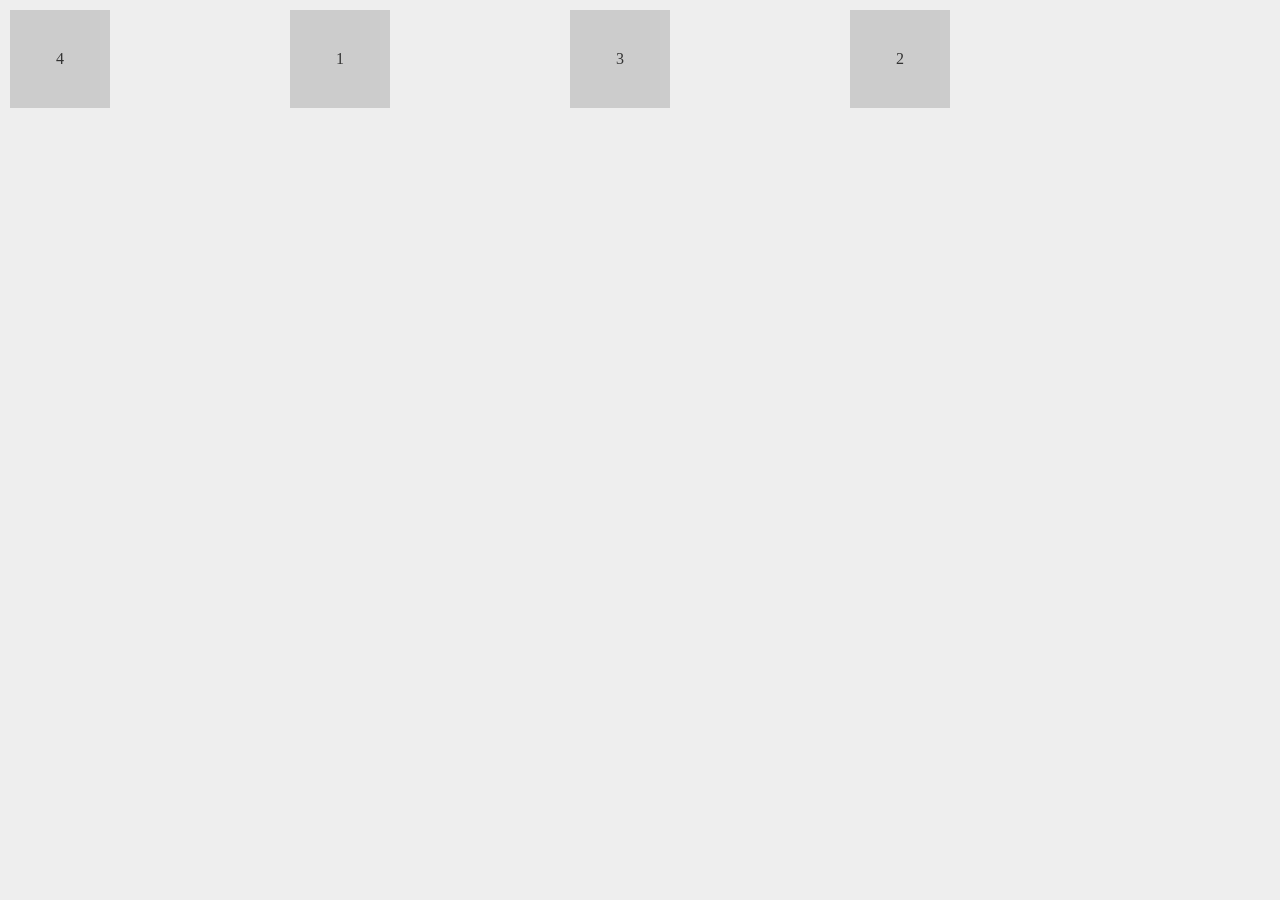
<file: element-order/index.html>
<!DOCTYPE html>
<html lang="en">
	<head>
		<title>Element Order</title>
		<link href="style.css" rel="stylesheet" type="text/css">
	</head>
	<body>
		<div class="wrapper">
			
			<section id="blocks">
				<div class="one">1</div>
				<div class="two">2</div>
				<div class="three">3</div>
				<div class="four">4</div>
			</section>
		
		</div>
	</body>
</html>
</file>
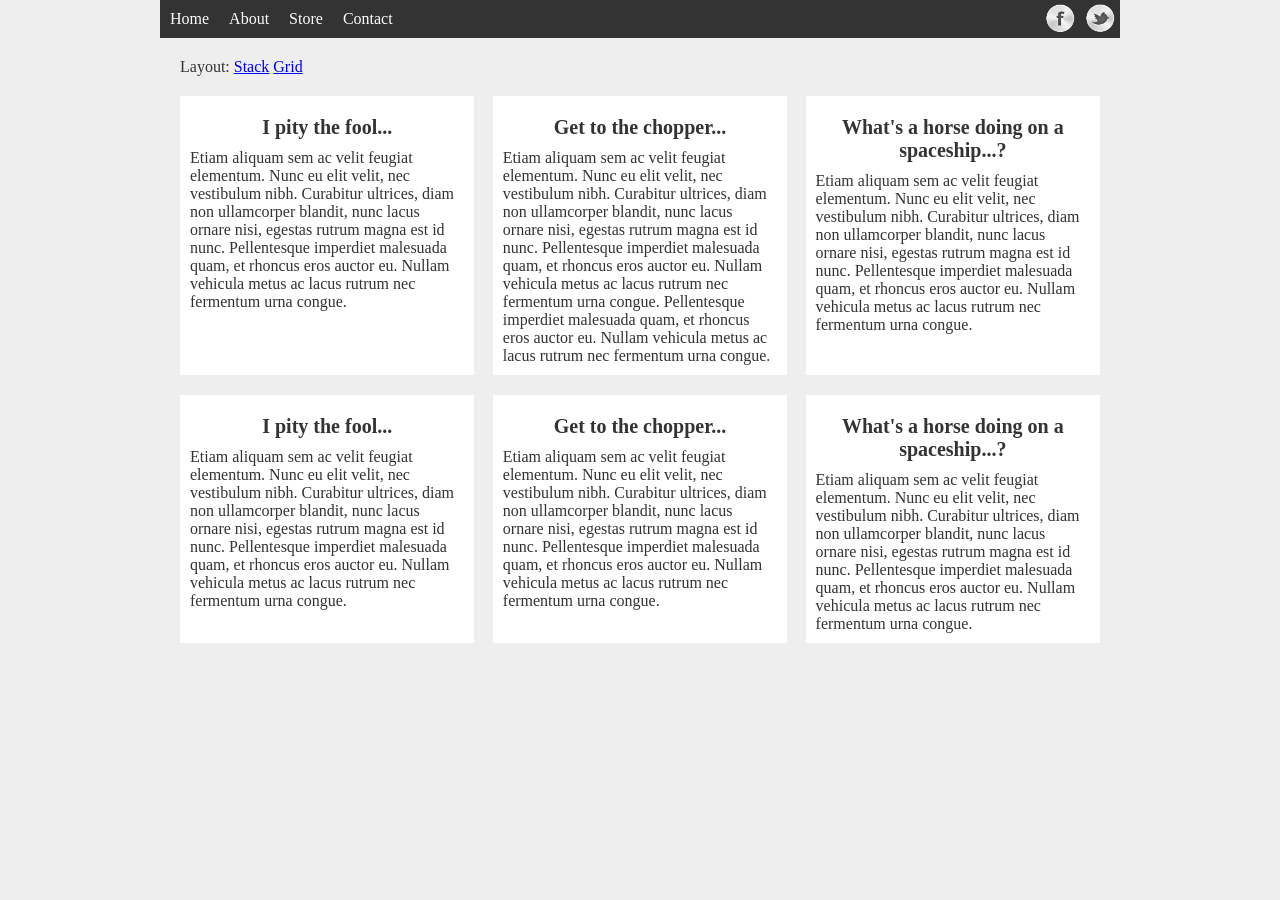
<file: grid-vs-stack/grid-vs-stack.html>
<!DOCTYPE html>
<html lang="en">
	<head>
		<title>Grid vs Stack</title>
		<link href="style.css" rel="stylesheet" type="text/css">
		<script src="https://code.jquery.com/jquery-1.12.1.js"></script>
	</head>
	<body>
		<div class="wrapper">
			
			<nav>
				<ul>
					<li><a href="">Home</a></li>
					<li><a href="">About</a></li>
					<li><a href="">Store</a></li>
					<li><a href="">Contact</a></li>
				</ul>
				<ul class="social">
					<li><a class="fb" href="">Facebook</a></li>
					<li><a class="tw" href="">Twitter</a></li>
				</ul>
			</nav>
			
			<div style="margin: 20px">
				<span>Layout: </span>
				<a class="stack" href="#">Stack</a>
				<a class="grid" href="#">Grid</a>
			</div>
			
			<section id="blocks">
				<article>
					<h2>I pity the fool...</h2>
					<p>Etiam aliquam sem ac velit feugiat elementum. Nunc eu elit velit, nec vestibulum nibh. Curabitur
						ultrices, diam non ullamcorper blandit, nunc lacus ornare nisi, egestas rutrum magna est id
						nunc. Pellentesque imperdiet malesuada quam, et rhoncus eros auctor eu. Nullam vehicula metus ac
						lacus rutrum nec fermentum urna congue.</p>
				</article>
				<article>
					<h2>Get to the chopper...</h2>
					<p>Etiam aliquam sem ac velit feugiat elementum. Nunc eu elit velit, nec vestibulum nibh. Curabitur
						ultrices, diam non ullamcorper blandit, nunc lacus ornare nisi, egestas rutrum magna est id
						nunc. Pellentesque imperdiet malesuada quam, et rhoncus eros auctor eu. Nullam vehicula metus ac
						lacus rutrum nec fermentum urna congue. Pellentesque imperdiet malesuada quam, et rhoncus eros
						auctor eu. Nullam vehicula metus ac lacus rutrum nec fermentum urna congue.</p>
				</article>
				<article>
					<h2>What's a horse doing on a spaceship...?</h2>
					<p>Etiam aliquam sem ac velit feugiat elementum. Nunc eu elit velit, nec vestibulum nibh. Curabitur
						ultrices, diam non ullamcorper blandit, nunc lacus ornare nisi, egestas rutrum magna est id
						nunc. Pellentesque imperdiet malesuada quam, et rhoncus eros auctor eu. Nullam vehicula metus ac
						lacus rutrum nec fermentum urna congue.</p>
				</article>
				<article>
					<h2>I pity the fool...</h2>
					<p>Etiam aliquam sem ac velit feugiat elementum. Nunc eu elit velit, nec vestibulum nibh. Curabitur
						ultrices, diam non ullamcorper blandit, nunc lacus ornare nisi, egestas rutrum magna est id
						nunc. Pellentesque imperdiet malesuada quam, et rhoncus eros auctor eu. Nullam vehicula metus ac
						lacus rutrum nec fermentum urna congue.</p>
				</article>
				<article>
					<h2>Get to the chopper...</h2>
					<p>Etiam aliquam sem ac velit feugiat elementum. Nunc eu elit velit, nec vestibulum nibh. Curabitur
						ultrices, diam non ullamcorper blandit, nunc lacus ornare nisi, egestas rutrum magna est id
						nunc. Pellentesque imperdiet malesuada quam, et rhoncus eros auctor eu. Nullam vehicula metus ac
						lacus rutrum nec fermentum urna congue.</p>
				</article>
				<article>
					<h2>What's a horse doing on a spaceship...?</h2>
					<p>Etiam aliquam sem ac velit feugiat elementum. Nunc eu elit velit, nec vestibulum nibh. Curabitur
						ultrices, diam non ullamcorper blandit, nunc lacus ornare nisi, egestas rutrum magna est id
						nunc. Pellentesque imperdiet malesuada quam, et rhoncus eros auctor eu. Nullam vehicula metus ac
						lacus rutrum nec fermentum urna congue.</p>
				</article>
			</section>
		
		</div>
		<script>
			$("a.stack").on("click", function () {
				$("article").addClass("stack");
			})
			$("a.grid").on("click", function () {
				$("article").removeClass("stack");
			})
		</script>
	</body>
</html>
</file>
<file: element-order/style.css>
* {
    font-family: verdana;
    margin: 0;
}

body {
    background: #eee;
    color: #333;
}

.wrapper {
    width: 100%;
    max-width: 960px;
}

#blocks {
    display: flex;
    margin: 10px;
    justify-content: space-between;
}

#blocks div {
    flex: 0 0 100px;
    padding: 40px 0;
    text-align: center;
    background: #ccc;
}

.one {
    order: 1;
}

.two {
    order: 3;
}

.three {
    order: 2;
}

.four {
    order: 0;
}
</file>
<file: grid-vs-stack/style.css>
* {
    font-family: verdana;
    margin: 0;
}

body {
    background: #eee;
    color: #333;
}

.wrapper {
    width: 100%;
    max-width: 960px;
    margin: 0 auto;
}

/* menu base styles */

nav {
    background: #333;
}

nav ul {
    list-style-type: none;
    padding: 0;
}

nav a {
    text-decoration: none;
    text-align: center;
    color: #fff;
    display: block;
    padding: 10px;
}

nav a:hover {
    background-color: #555;
}

/* social menu base styles */

a.tw {
    background: url(img/tw.png) no-repeat center;
    background-size: 80%;

}

a.fb {
    background: url(img/fb.png) no-repeat center;
    background-size: 80%;
}

.social a {
    text-indent: -10000px;
    margin: 0 auto;
}

.social {
    max-width: 80px;
    margin: 0 auto; /* do at end */
}

/* grid vs flex base styles */
#blocks {
    margin: 20px;
}

article {
    background: #fff;
    margin-bottom: 20px;
    padding: 10px;
    box-sizing: border-box;
}

article h2 {
    text-align: center;
    font-size: 20px;
    margin: 10px 0;
}

/* flex styles */

nav ul.social li {
    flex: 1 1 0;
}

nav ul.social {
    flex: 1 1 0;
    display: flex;
}

@media screen and (min-width: 768px) {

    nav ul {
        display: flex;
    }

    nav li {
        flex: 1 1 0;
    }

    nav {
        display: flex;
        justify-content: space-between;
    }

    ul.social {
        margin: 0;
    }

    #blocks {
        display: flex;
        flex-wrap: wrap;
        justify-content: space-between;
    }

    article {
        flex: 0 1 32%;
        transition: flex-basis 0.2s linear;
    }

    article.stack {
        flex: 0 1 100%;
    }
}
</file>
